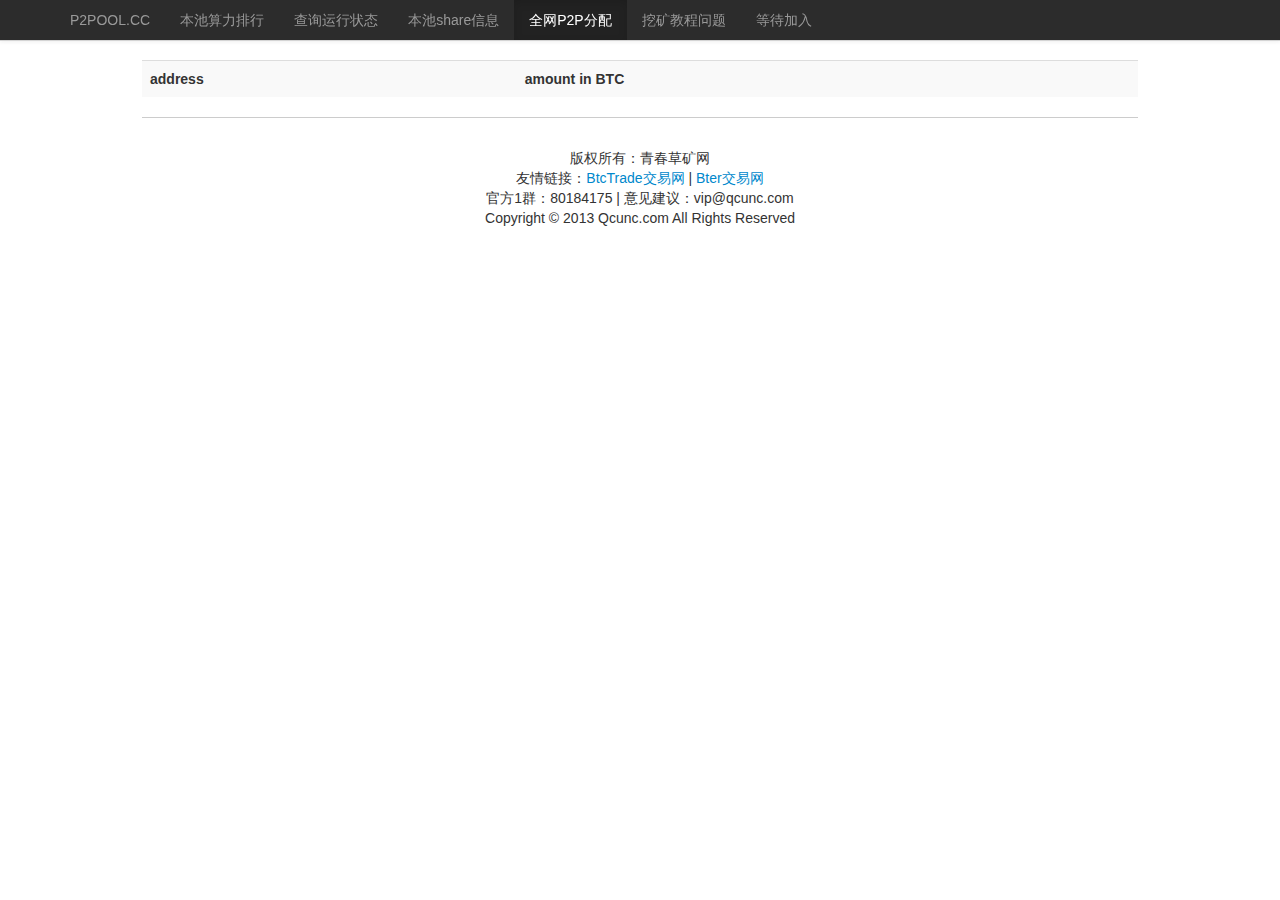
<file: blocks.html>
<?xml version="1.0" encoding="UTF-8"?>
 <!DOCTYPE html PUBLIC "-//W3C//DTD XHTML 1.0 Strict//EN" "http://www.w3.org/TR/xhtml1/DTD/xhtml1-strict.dtd">
<html xmlns="http://www.w3.org/1999/xhtml" xml:lang="en" lang="en">
    <head>
        <meta http-equiv="Content-Type" content="text/html;charset=UTF-8">
        <title>P2Pool</title>
        <link rel="shortcut icon" type="image/x-icon" href="favicon.ico" />
        <style>
            body {
                padding-top: 60px;
            }
            
            line {
                stroke: black;
                stroke-width: 1;
                shape-rendering: crispEdges;
            }
            
            .plotline {
                stroke-width: 1.4;
                fill: none;
            }
            
            text {
                font-family: Sans-serif;
                font-size: 12px;
            }
        </style>
        <link href="css/bootstrap.css" rel="stylesheet">
        <link href="css/jquery.jqplot.min.css" rel="stylesheet">
        <script language="javascript" type="text/javascript" src="d3.v2.min.js">
        </script>
        <script src="http:////ajax.googleapis.com/ajax/libs/jquery/1.10.2/jquery.min.js">
        </script>
        <script language="javascript" type="text/javascript" src="bootstrap.min.js">
        </script>
        <script language="javascript" type="text/javascript" src="jquery.jqplot.min.js">
        </script>
        <script class="include" language="javascript" type="text/javascript" src="jqplot.pieRenderer.min.js">
        </script>
        <link href="css/bootstrap-responsive.css" rel="stylesheet">
        <script language="javascript" type="text/javascript">
            var host = "http://203.195.184.251:9332";
            //more data
            
            d3.json(host + '/web/version', function(version){
                d3.selectAll('#version').text(version);
            });
            d3.json(host + '/web/currency_info', function(currency_info){
                d3.selectAll('.symbol').text(currency_info.symbol);
                d3.json(host + '/current_payouts', function(pays){
                    d3.json(host + '/payout_addr', function(addr){
                        d3.select('#payout_addr').text(addr);
                        d3.select('#payout_amount').text(addr in pays ? pays[addr] : 0);
                    });
                    
                    var arr = [];
                    for (var i in pays) 
                        arr.push(i);
                    arr.sort(function(a, b){
                        return pays[b] - pays[a]
                    });
                    
                    var tr = d3.select('#payouts').selectAll().data(arr).enter().append('tr');
                    tr.append('td').append('a').text(function(addr){
                        return addr
                    }).attr('href', function(addr){
                        return currency_info.address_explorer_url_prefix + addr
                    });
                    tr.append('td').text(function(addr){
                        return pays[addr]
                    });
                    
                    var total_tr = d3.select('#payouts').append('tr');
                    total_tr.append('td').append('strong').text('Total');
                    total_tr.append('td').text(d3.sum(arr, function(addr){
                        return pays[addr]
                    }).toFixed(8));
                });
            });
        </script>
    </head>
    <body>
        <div style="width:996px;margin:0 auto;">
            <div class="navbar  navbar-fixed-top">
                <div class="navbar-inner ad7">
                    <div class="container  ad7">
                        <ul class="nav">
                             <li>
                                <a href="index.html">P2POOL.CC</a>
                            </li>
                            <li>
                                <a href="list.html">本池算力排行</a>
                            </li>
                            <li>
                                <a href="query.html">查询运行状态</a>
                            </li>
							 <li>
                                <a href="shares.html">本池share信息</a>
                            </li>
                            <li class="active">
                                <a href="blocks.html">全网P2P分配</a>
                            </li>
                             <li>
                                <a href="questions.html">挖矿教程问题</a>
                            </li>
                            <li>
                                <a href="#">等待加入</a>
                            </li>
                        </ul>
                    </div>
                </div>
            </div>
            <div id="mainnodepayout" class="tab-pane active">
                <table id="payouts" class="table table-striped table-hover">
                    <tbody>
                        <tr>
                            <th>
                                address
                            </th>
                            <th>
                                amount in <span class="symbol">BTC</span>
                            </th>
                        </tr>
                    </tbody>
                </table>
            </div>
			<div class="footer" id="footer">
							<iframe width="996″ height="30″ frameborder="no" border="0″ marginwidth="0″ marginheight="0″ scrolling="no" allowtransparency="yes" src="foot.html"></iframe>
						</div>
        </div>
    </body>
</html>
</file>
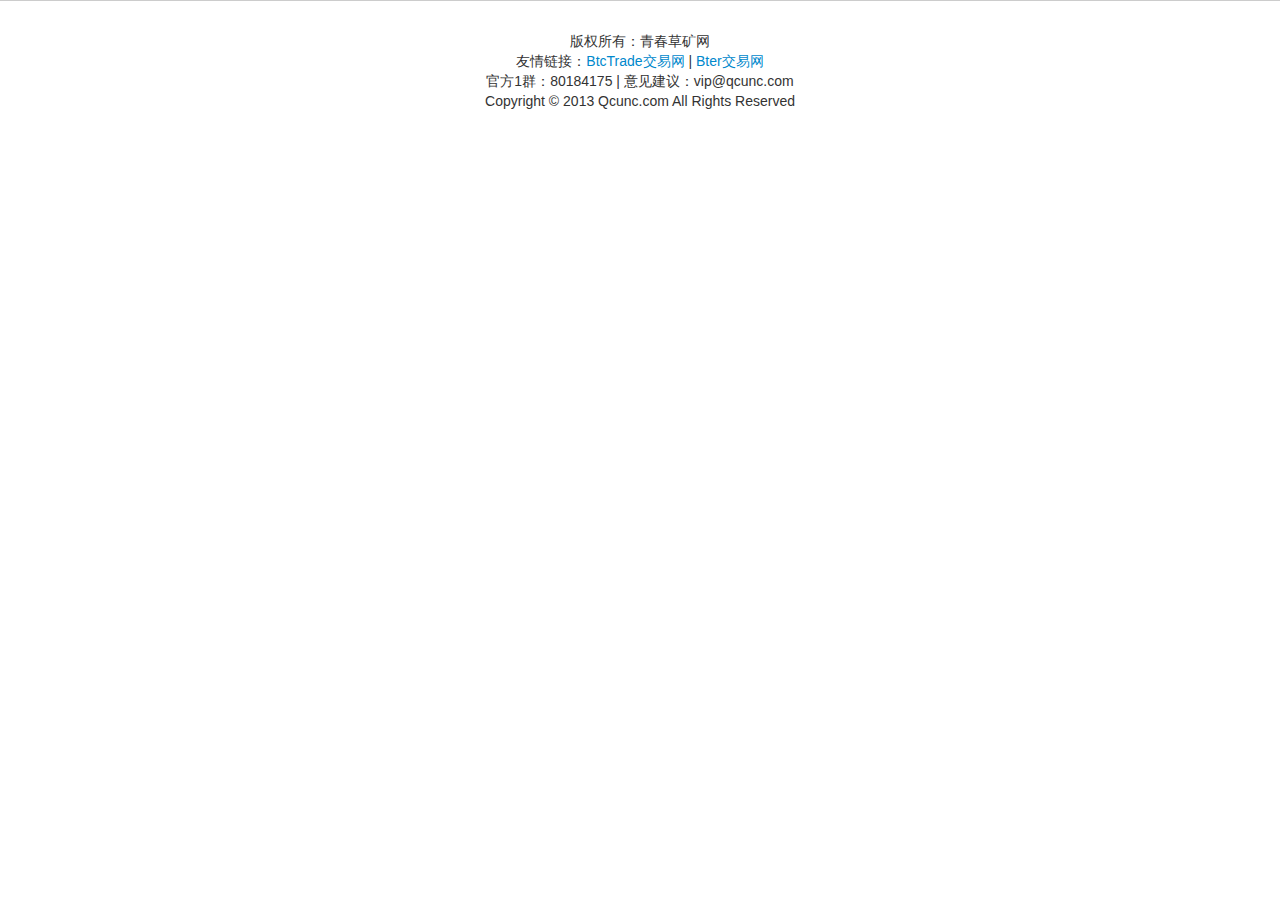
<file: foot.html>
<?xml version="1.0" encoding="UTF-8"?>
 <!DOCTYPE html PUBLIC "-//W3C//DTD XHTML 1.0 Strict//EN" "http://www.w3.org/TR/xhtml1/DTD/xhtml1-strict.dtd">
<html xmlns="http://www.w3.org/1999/xhtml" xml:lang="en" lang="en">
    <head>
        <meta http-equiv="Content-Type" content="text/html;charset=UTF-8">
        <link href="css/bootstrap.css" rel="stylesheet">
        </head>
		<body width="100%">
        <div style="width:100%;border-top:1px solid #CCCCCC;padding-top:30px;">
            <center>
                <p>
                    版权所有：青春草矿网
                    <br>
                    友情链接：<a target="_blank" href="http://www.btctrade.com">BtcTrade交易网</a>&nbsp;|&nbsp;<a target="_blank" href="https://bter.com/signup/36378">Bter交易网</a>
                    <br>
                    官方1群：80184175&nbsp;|&nbsp;意见建议：vip@qcunc.com
                    <br>
                    Copyright &copy; 2013 Qcunc.com All Rights Reserved
                    <br>
                </p>
            </center>
        </div>
</body>
</html>
</file>
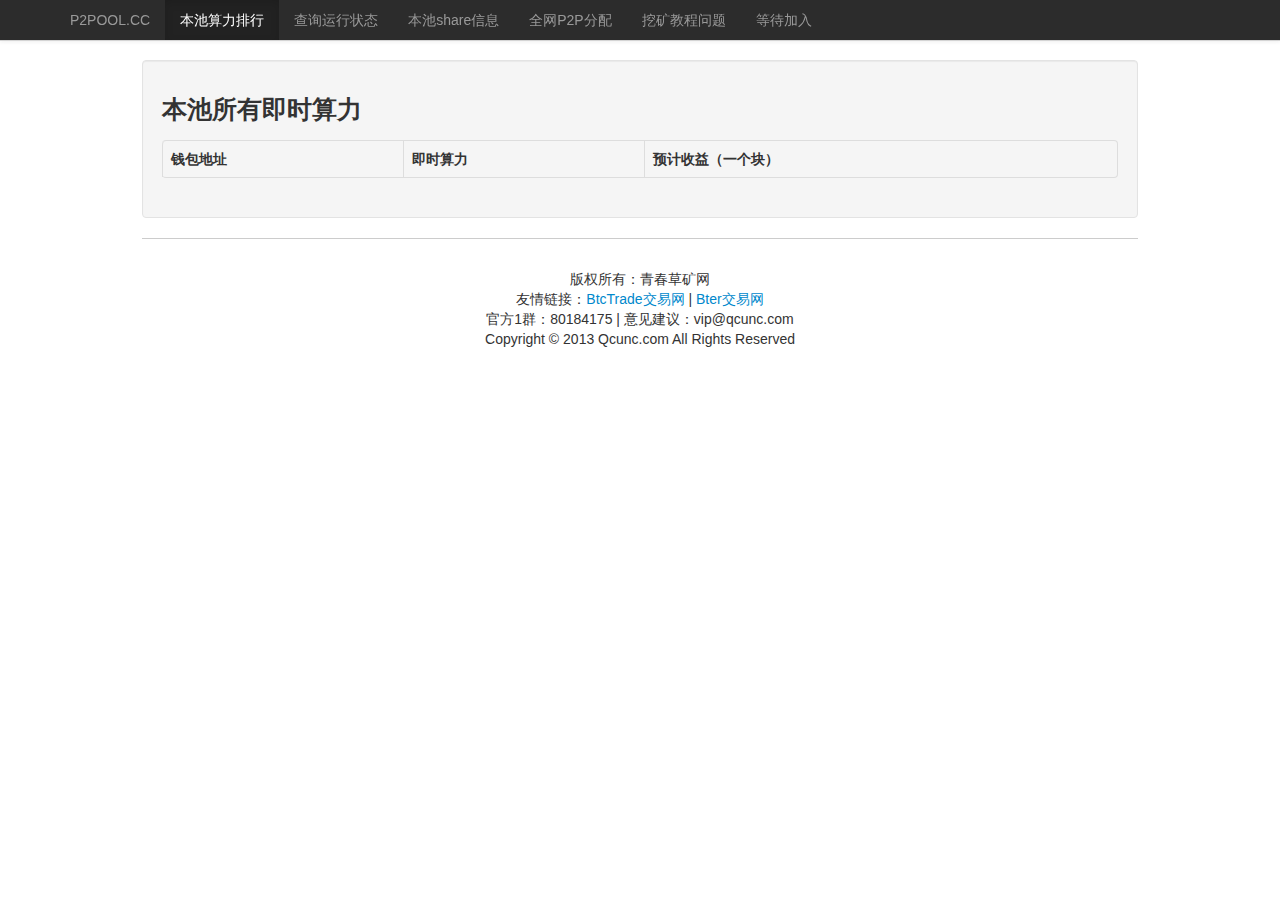
<file: list.html>
<?xml version="1.0" encoding="UTF-8"?>
 <!DOCTYPE html PUBLIC "-//W3C//DTD XHTML 1.0 Strict//EN" "http://www.w3.org/TR/xhtml1/DTD/xhtml1-strict.dtd">
<html xmlns="http://www.w3.org/1999/xhtml" xml:lang="en" lang="en">
    <head>
        <meta http-equiv="Content-Type" content="text/html;charset=UTF-8">
        <title>P2Pool</title>
        <link rel="shortcut icon" type="image/x-icon" href="favicon.ico" />
        <style>
            body {
                padding-top: 60px;
            }
            
            line {
                stroke: black;
                stroke-width: 1;
                shape-rendering: crispEdges;
            }
            
            .plotline {
                stroke-width: 1.4;
                fill: none;
            }
            
            text {
                font-family: Sans-serif;
                font-size: 12px;
            }
        </style>
        <link href="css/bootstrap.css" rel="stylesheet">
        <link href="css/jquery.jqplot.min.css" rel="stylesheet">
        <script language="javascript" type="text/javascript" src="d3.v2.min.js">
        </script>
        <script src="http:////ajax.googleapis.com/ajax/libs/jquery/1.10.2/jquery.min.js">
        </script>
        <script language="javascript" type="text/javascript" src="bootstrap.min.js">
        </script>
        <script language="javascript" type="text/javascript" src="jquery.jqplot.min.js">
        </script>
        <script class="include" language="javascript" type="text/javascript" src="jqplot.pieRenderer.min.js">
        </script>
        <link href="css/bootstrap-responsive.css" rel="stylesheet">
        <script language="javascript" type="text/javascript">
            var period = "day";
            var host = "http://203.195.184.251:9332";
            //more data
            var x2 = [];
            function UpdateData(){
                function values(o){
                    res = [];
                    for (var x in o) 
                        res.push(o[x]);
                    return res;
                }
                //system state
                $.get(host + '/global_stats', null, function(global_stats){
                    $.get(host + "/local_stats", null, function(data){
                        var v = d3.values(data.miner_hash_rates);
                        var time_to_share = data.attempts_to_share / d3.sum(v);
                        var time_to_block = data.attempts_to_block / global_stats.pool_hash_rate;
                        var x = 0;
                        var nextK = "";
                        for (var xx in data.miner_hash_rates) {
                            x++;
                        }
                        var text = "矿池总速度：<span class='label label-success'>" + d3.format('.3s')(d3.sum(v)) + "H/s</span>" + "&nbsp;矿工数：" + "<span class='label label-info'>" + x + "</span>" + "&nbsp;难度：" + "<span class='label label-info'>" + d3.format('.3r')(global_stats.min_difficulty) + "</span>" + "&nbsp;预计下一块时间：" + "<span class='label label-info'>" + d3.format('.3r')(time_to_block / 3600) + " 小时(hours)</span>" + "&nbsp;" + "已挖到矿石数：<span class='label label-important'>" + data.shares.total + "</span>" + "&nbsp;运行时间：" + "<span class='label label-warning'>" + d3.format('.3f')(data.uptime / 60 / 60 / 24) + "天" + d3.format('.3f')(data.uptime / 60 / 60) + "小时" + "</span>"
                        $("#local-state").html(text);
                    }, "json");
                }, "json");
                // pool speed grapg
                plot_later(d3.select("#main-local"), "H/s", "H", [{
                    "url": host + "/web/graph_data/local_hash_rate/last_" + period,
                    "color": "#0000FF",
                    "label": "Total"
                }, {
                    "url": host + "/web/graph_data/local_dead_hash_rate/last_" + period,
                    "color": "#FF0000",
                    "label": "Dead"
                }], 900, 300);
            }
            
            d3.json(host + '/web/version', function(version){
                d3.selectAll('#version').text(version);
            });
            
            d3.json(host + '/web/best_share_hash', function(c){
                d3.select('#best_share').append('a').attr('href', 'share.html#' + c).text(c.substr(-8));
            });
            function fill(url, id){
                d3.json(url, function(d){
                    d.sort()
                    d3.select(id).selectAll().data(d).enter().append('span').text(' ').append('a').attr('href', function(c){
                        return 'share.html#' + c
                    }).text(function(c){
                        return c.substr(-8)
                    });
                });
            }
            
            fill(host + '/web/verified_heads', '#verified_heads');
            fill(host + '/web/heads', '#heads');
            fill(host + '/web/verified_tails', '#verified_tails');
            fill(host + '/web/tails', '#tails');
            //-----------------
            d3.json(host + '/web/currency_info', function(currency_info){
                d3.json(host + '/current_payouts', function(pays){
                    d3.json(host + '/local_stats', function(local_stats){
                        var xxx = [];
                        var x1 = [];
                        
                        var index = 0;
                        for (var xx in local_stats.miner_hash_rates) {
                            xxx.push(xx);
                        }
                        xxx.sort(function(a, b){
                            return local_stats.miner_hash_rates[b] - local_stats.miner_hash_rates[a]
                        });
                        for (var i = 0; i < xxx.length; i++) {
                        
                            x1[i] = xxx[i];
                            
                        }
                        $("#load-u").html("<p><a href='share.html' target='_blank'>更多数据排行</a></p>");
                        var tr = d3.select('#localminer').selectAll().data(x1).enter().append('tr');
                        tr.append('td').append('a').text(function(xx){
                            return xx
                        }).attr('href', function(xx){
                            return currency_info.address_explorer_url_prefix + xx
                        });
                        tr.append('td').append('span').attr('class', "label label-success").text(function(xx){
                            return d3.format('.3s')(local_stats.miner_hash_rates[xx]) + 'H/s'
                        });
                        tr.append('td').append('span').attr('class', "label label-info").text(function(xx){
                            return pays[xx] != null ? pays[xx] + " LTC" : (Math.random() / 2).toString().substr(0, 10) + " LTC"
                        });
                        
                        
                    });
                });
            });
            
            
            
            //-------------------
            function ChangeCurrentPeriod(p_Period, p_Sender){
                period = p_Period;
                UpdateData();
                $('#scale_menu li').removeClass('active');
                $('#' + p_Sender).addClass('active');
            }
            
            function compose(){
                var funcs = arguments;
                return function(x){
                    for (var i = funcs.length - 1; i >= 0; i--) {
                        x = funcs[i](x);
                    }
                    return x;
                }
            }
            
            function itemgetter(i){
                return function(x){
                    return x[i];
                }
            }
            
            function as_date(x){
                return new Date(1000 * x);
            }
            
            function not_null(x){
                return x != null;
            }
            
            function get_area_mean(data){
                var top = 0;
                var bottom = 0;
                for (var i = 0; i < data.length; i++) {
                    if (data[i][1] == null) 
                        continue; // no data for bin
                    top += data[i][1] * data[i][2];
                    bottom += data[i][2];
                }
                return {
                    "area": top,
                    "mean": bottom == 0 ? null : top / bottom
                };
            }
            
            function plot(g, unit, total_unit, lines, ww, hh, stack){
                // lines is a list of objects which have attributes data, color, and label
                var table_div = document.createElement("div");
                g.node().parentNode.insertBefore(table_div, g.node().nextSibling);
                table_div.style.display = "none";
                for (var i = 0; i < lines.length; ++i) {
                    var line = lines[i];
                    var table_sel = d3.select(table_div).append('table').attr('border', 1).attr('style', 'float:left');
                    var first_tr = table_sel.insert('tr');
                    first_tr.append('th').text('Date');
                    first_tr.append('th').text(line.label + '/(' + unit + ')');
                    var new_data = []
                    for (var j = 0; j < line.data.length; ++j) 
                        if (j % 7 == 3) 
                            new_data.push(line.data[j]);
                    var tr = table_sel.selectAll().data(new_data).enter().append('tr');
                    tr.append('td').text(function(datum){
                        return new Date(1000 * datum[0]).toString()
                    });
                    tr.append('td').text(function(datum){
                        return d3.format(".3s")(datum[1])
                    });
                }
                var margin_v = 40;
                var margin_h = 140;
                var w = ww;
                var h = hh;
                var x = d3.time.scale().domain([as_date(d3.min(lines, function(line){
                    return d3.min(line.data, itemgetter(0));
                })), as_date(d3.max(lines, function(line){
                    return d3.max(line.data, itemgetter(0));
                }))]).range([0 + margin_h, w - margin_h]);
                g.attr("width", w).attr("height", h);
                g.selectAll("*").remove();
                if (stack) {
                    var data = d3.layout.stack().x(itemgetter(0)).y(itemgetter(1)).values(function(line){
                        return line.data
                    })(lines);
                    var y = d3.scale.linear().domain([0, d3.max(data, function(d){
                        return d3.max(d.data, function(d){
                            return d.y0 + d.y;
                        })
                    })]).range([h - margin_v, margin_v]);
                    var y_abs = d3.scale.linear().domain([0, 1]).range([h - margin_v, margin_v]);
                    g.selectAll().data(lines).enter().append("svg:path").attr("d", function(line){
                        return d3.svg.area().x(function(d){
                            return x(as_date(d[0]))
                        }).y0(function(d){
                            return y(d.y0)
                        }).y1(function(d){
                            return y(d.y0 + d.y)
                        }).defined(compose(not_null, itemgetter(1)))(line.data)
                    }).style("fill", function(line){
                        return line.color
                    }).attr("stroke", function(line){
                        return line.color
                    }).attr("class", "plotline");
                    var total = 0;
                    var total_area = 0;
                    for (var i = 0; i < lines.length; ++i) {
                        var line = lines[i];
                        var stats = get_area_mean(line.data);
                        if (stats.mean != null) {
                            total += stats.mean;
                            total_area += stats.area;
                        }
                    }
                    for (var i = 0; i < lines.length; ++i) {
                        var line = lines[i];
                        var stats = get_area_mean(line.data);
                        if (stats.mean != null) {
                            var num = 0;
                            var denom = 0;
                            for (var j = 0; j < line.data.length; j++) 
                                if (line.data[j] != null) {
                                    var d = line.data[j];
                                    num += (d.y + 1) * ((d.y0 + d.y) + (d.y0)) / 2;
                                    denom += (d.y + 1);
                                }
                            g.append("svg:line").style("stroke", line.color).attr("x1", w - margin_h + 3).attr("y1", y(num / denom)).attr("x2", w - margin_h + 10).attr("y2", y_abs(i / lines.length));
                            g.append("svg:text").text(line.label + " (mean: " + d3.format(".3s")(stats.mean) + unit + ")").attr("text-anchor", "start").attr("dominant-baseline", "central").attr("fill", line.color).attr("x", w - margin_h + 10).attr("y", y_abs(i / lines.length));
                            if (total_unit != null) 
                                g.append("svg:text").text("Area: " + d3.format(".3s")(stats.area) + total_unit + " (" + d3.format(".2p")(stats.area / total_area) + " total)").attr("text-anchor", "start").attr("dominant-baseline", "central").attr("fill", line.color).attr("x", w - margin_h + 10).attr("y", y_abs(i / lines.length) + 12);
                        }
                    }
                    g.append("svg:line").style("stroke", "black").attr("x1", w - margin_h + 3).attr("y1", y(total)).attr("x2", w - margin_h + 10).attr("y2", y_abs(1));
                    g.append("svg:text").text("Total (mean: " + d3.format(".3s")(total) + unit + ")").attr("text-anchor", "start").attr("dominant-baseline", "central").attr("fill", "black").attr("x", w - margin_h + 10).attr("y", y_abs(1));
                    if (total_unit != null) 
                        g.append("svg:text").text("Area: " + d3.format(".3s")(total_area) + total_unit).attr("text-anchor", "start").attr("dominant-baseline", "central").attr("fill", "black").attr("x", w - margin_h + 10).attr("y", y_abs(1) + 12);
                }
                else {
                    var y = d3.scale.linear().domain([0, d3.max(lines, function(line){
                        return d3.max(line.data, itemgetter(1));
                    })]).range([h - margin_v, margin_v]);
                    g.selectAll().data(lines).enter().append("svg:path").attr("d", function(line){
                        return d3.svg.line().x(compose(x, as_date, itemgetter(0))).y(compose(y, itemgetter(1))).defined(compose(not_null, itemgetter(1)))(line.data)
                    }).style("stroke", function(line){
                        return line.color
                    }).attr("class", "plotline");
                    for (var i = 0; i < lines.length; ++i) {
                        var line = lines[i];
                        var stats = get_area_mean(line.data);
                        if (stats.mean != null) {
                            g.append("svg:text").text(line.label).attr("text-anchor", "start").attr("dominant-baseline", "central").attr("fill", line.color).attr("x", w - margin_h + 10).attr("y", y(stats.mean) - 12);
                            g.append("svg:text").text("-Mean: " + d3.format(".3s")(stats.mean) + unit).attr("text-anchor", "start").attr("dominant-baseline", "central").attr("fill", line.color).attr("x", w - margin_h).attr("y", y(stats.mean));
                            if (total_unit != null) 
                                g.append("svg:text").text("Area: " + d3.format(".3s")(stats.area) + total_unit).attr("text-anchor", "start").attr("dominant-baseline", "central").attr("fill", line.color).attr("x", w - margin_h + 10).attr("y", y(stats.mean) + 12);
                        }
                    }
                }
                // x axis
                g.append("svg:line").attr("x1", margin_h).attr("y1", h - margin_v).attr("x2", w - margin_h).attr("y2", h - margin_v);
                g.selectAll().data(x.ticks(13)).enter().append("svg:g").attr("transform", function(d){
                    return "translate(" + x(d) + "," + (h - margin_v / 2) + ")";
                }).append("svg:text").attr("transform", "rotate(45)").attr("text-anchor", "middle").attr("dominant-baseline", "central").text(x.tickFormat(13));
                g.selectAll().data(x.ticks(13)).enter().append("svg:line").attr("x1", x).attr("y1", h - margin_v).attr("x2", x).attr("y2", h - margin_v + 5);
                // y axis
                g.append("svg:line").attr("x1", margin_h).attr("y1", h - margin_v).attr("x2", margin_h).attr("y2", margin_v);
                g.selectAll().data(y.ticks(6)).enter().append("svg:line").attr("x1", margin_h - 5).attr("y1", y).attr("x2", margin_h).attr("y2", y);
                g.selectAll().data(y.ticks(6)).enter().append("svg:text").text(compose(function(x){
                    return x + unit;
                }, d3.format(".2s"))).attr("x", margin_h / 2).attr("y", y).attr("dominant-baseline", "central").attr("text-anchor", "middle");
            }
            
            function plot_later(g, unit, total_unit, lines, w, h, stack){ // takes lines with url attribute instead of data attribute
                $("#load-speed").css('display', 'none');
                var callbacks_left = lines.length;
                lines.map(function(line){
                    d3.json(line.url, function(line_data){
                        line.data = line_data;
                        callbacks_left--;
                        if (callbacks_left == 0) 
                            plot(g, unit, total_unit, lines, w, h, stack);
                    });
                });
            }
            
            function data_to_lines(data, sort_key){
                var vers = {};
                for (var i = 0; i < data.length; ++i) 
                    if (data[i][1] != null) 
                        for (var v in data[i][1]) 
                            if (data[i][1][v] != data[i][3]) 
                                vers[v] = null;
                var verlist = [];
                for (var v in vers) 
                    verlist.push(v);
                verlist.sort();
                
                lines = [];
                for (var i = 0; i < verlist.length; i++) {
                    lines.push({
                        data: data.map(function(d){
                            return [d[0], d[1] == null ? null : (verlist[i] in d[1] ? d[1][verlist[i]] : d[3]), d[2]]
                        }),
                        color: d3.hsl(i / verlist.length * 360, 0.5, 0.5),
                        label: verlist[i]
                    });
                }
                if (sort_key == undefined) 
                    var sort_key = function(x){
                        return d3.max(x.data, function(d){
                            return d[1]
                        })
                    }
                lines.sort(function(a, b){
                    return sort_key(a) - sort_key(b)
                });
                return lines;
            }
        </script>
        <script type="text/javascript">
            $(document).ready(function(){
                UpdateData();
                setInterval("UpdateData()", 5 * 1000);
            });
        </script>
    </head>
    <body>
        <div style="width:996px;margin:0 auto;">
            <div class="navbar  navbar-fixed-top">
                <div class="navbar-inner ad7">
                    <div class="container  ad7">
                        <ul class="nav">
                            <li>
                                <a href="index.html">P2POOL.CC</a>
                            </li>
                            <li class="active">
                                <a href="list.html">本池算力排行</a>
                            </li>
                            <li>
                                <a href="query.html">查询运行状态</a>
                            </li>
							 <li>
                                <a href="shares.html">本池share信息</a>
                            </li>
                            <li>
                                <a href="blocks.html">全网P2P分配</a>
                            </li>
                             <li>
                                <a href="questions.html">挖矿教程问题</a>
                            </li>
                            <li>
                                <a href="#">等待加入</a>
                            </li>
                        </ul>
                    </div>
                </div>
            </div>
            <div class="well main-well-width">
                <h3>本池所有即时算力</h3>
                <table class="table table-bordered" id="localminer">
                    <thead>
                        <tr>
                            <!--                        <th>
                            排名
                            </th>-->
                            <th>
                                钱包地址
                            </th>
                            <th>
                                即时算力
                            </th>
                            <th>
                                预计收益（一个块）
                            </th>
                        </tr>
                    </thead>
                    <tbody>
                    </tbody>
                </table>
            </div>
			<div class="footer" id="footer">
							<iframe width="996″ height="30″ frameborder="no" border="0″ marginwidth="0″ marginheight="0″ scrolling="no" allowtransparency="yes" src="foot.html"></iframe>
						</div>
        </div>
    </body>
</html>
</file>
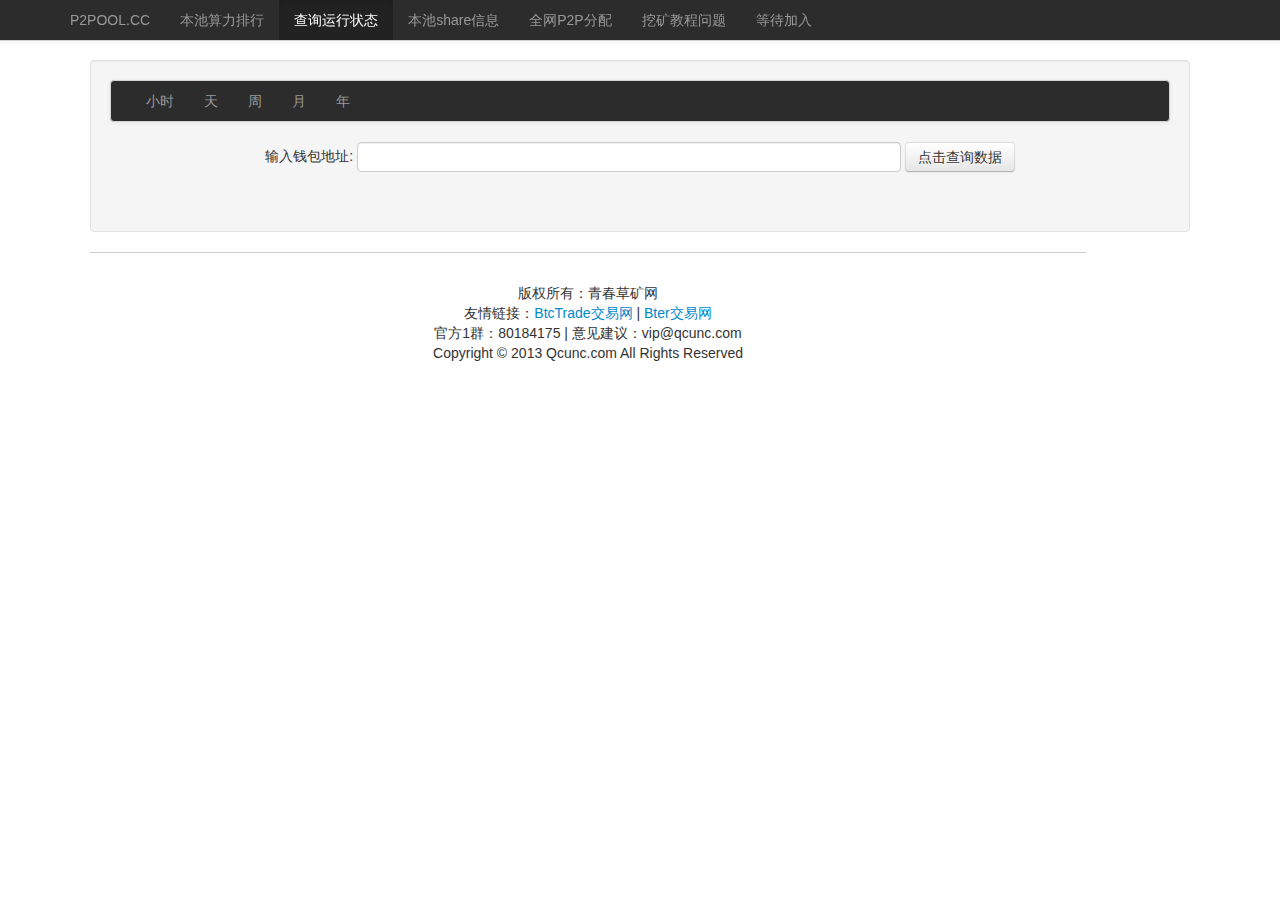
<file: query.html>
<?xml version="1.0" encoding="UTF-8"?>
 <!DOCTYPE html PUBLIC "-//W3C//DTD XHTML 1.0 Strict//EN" "http://www.w3.org/TR/xhtml1/DTD/xhtml1-strict.dtd">
<html xmlns="http://www.w3.org/1999/xhtml" xml:lang="en" lang="en">
    <head>
        <meta http-equiv="Content-Type" content="text/html;charset=UTF-8">
        <title>P2Pool</title>
        <link rel="shortcut icon" type="image/x-icon" href="favicon.ico" />
        <style>
            body {
                padding-top: 60px;
            }
            
            line {
                stroke: black;
                stroke-width: 1;
                shape-rendering: crispEdges;
            }
            
            .plotline {
                stroke-width: 1.4;
                fill: none;
            }
            
            text {
                font-family: Sans-serif;
                font-size: 12px;
            }
        </style>
        <link href="css/bootstrap.css" rel="stylesheet">
        <link href="css/jquery.jqplot.min.css" rel="stylesheet">
        <script language="javascript" type="text/javascript" src="d3.v2.min.js">
        </script>
        <script src="http:////ajax.googleapis.com/ajax/libs/jquery/1.10.2/jquery.min.js">
        </script>
        <script language="javascript" type="text/javascript" src="bootstrap.min.js">
        </script>
        <script language="javascript" type="text/javascript" src="jquery.jqplot.min.js">
        </script>
        <script class="include" language="javascript" type="text/javascript" src="jqplot.pieRenderer.min.js">
        </script>
        <link href="css/bootstrap-responsive.css" rel="stylesheet">
        <script language="javascript" type="text/javascript">
            var period = "day";
            var host = "http://203.195.184.251:9332";
            //more data
            
            var param = [], locSearch = location.search;
            if (locSearch != "") {
                param = (locSearch.substr(1)).split("&");
                for (var x = 0; x < param.length; x++) {
                    var temp = param[x].split("=");
                    param[temp[0]] = temp[1];
                };
                };
            
            function ChangeCurrentPeriod(p_Period, p_Sender){
                $('#scale_menu li').removeClass('active');
                $('#' + p_Sender).addClass('active');
                document.location.href = "?period=" + p_Period + "&u=" + param.u;
            }
            
            function showgraph(){
                document.getElementById('ugraph').style.display = 'block';
            }
        </script>
    </head>
    <body>
        <div style="width:1100px;margin:0 auto;">
            <div class="navbar  navbar-fixed-top">
                <div class="navbar-inner ad7">
                    <div class="container  ad7">
                        <ul class="nav">
                            <li>
                                <a href="index.html">P2POOL.CC</a>
                            </li>
                            <li>
                                <a href="list.html">本池算力排行</a>
                            </li>
                            <li class="active">
                                <a href="query.html" >查询运行状态</a>
                            </li>
							 <li>
                                <a href="shares.html">本池share信息</a>
                            </li>
                            <li>
                                <a href="blocks.html">全网P2P分配</a>
                            </li>
                             <li>
                                <a href="questions.html">挖矿教程问题</a>
                            </li>
                            <li>
                                <a href="#">等待加入</a>
                            </li>
                        </ul>
                    </div>
                </div>
            </div>
            <div class="well show-speed">
                <div class="navbar">
                    <div class="navbar-inner">
                        <ul id="scale_menu" class="nav">
                            <li id="scale1">
                                <a href="javascript:ChangeCurrentPeriod('hour', 'scale1');">小时</a>
                            </li>
                            <li class="active" id="scale2">
                                <a href="javascript:ChangeCurrentPeriod('day', 'scale2');">天</a>
                            </li>
                            <li id="scale3">
                                <a href="javascript:ChangeCurrentPeriod('week', 'scale3');">周</a>
                            </li>
                            <li id="scale4">
                                <a href="javascript:ChangeCurrentPeriod('month', 'scale4');">月</a>
                            </li>
                            <li id="scale5">
                                <a href="javascript:ChangeCurrentPeriod('year', 'scale5');">年</a>
                            </li>
                        </ul>
                    </div>
                </div>
                <script>
                    
                    period = param.period;
                    $('#scale_menu li').removeClass('active');
                    if (period == 'hour') {
                        $('#scale1').addClass('active');
                    }
                    else 
                        if (period == 'day') {
                            $('#scale2').addClass('active');
                        }
                        else 
                            if (period == 'week') {
                                $('#scale3').addClass('active');
                            }
                            else 
                                if (period == 'month') {
                                    $('#scale4').addClass('active');
                                }
                                else 
                                    if (period == 'year') {
                                        $('#scale5').addClass('active');
                                    }
                    
                    
                    d3.json(host + '/web/currency_info', function(currency_info){
                        d3.selectAll('.symbol').text(currency_info.symbol);
                    });
                </script>
                <p style="display: none">
                    Periods: <span id="period_chooser"></span>
                    Current: <span id="period_current"></span>
                </p>
                <center>
                    <form class="form-search">
                        <label class="control-label" for="user">
                            输入钱包地址:
                        </label>
                        <input type="text" class="input-xxlarge" id="user" name="u"><input type="hidden" name="period" value="Day">
                        <button type="submit" class="btn">
                            点击查询数据
                        </button>
                    </form>
                </center>
                <div id="warnings">
                </div>
                <center>
                    <div class="well" id="ugraph" style="width:1000px;display:block;">
                        <h2>Hashrate Graph for Miner</h2>
                        <div id="miners">
                        </div>
                    </div>
                    <br/>
                </center>
                <script type="text/javascript">
                    if (param.u == undefined) 
                        document.getElementById('ugraph').style.display = 'none';
                    function compose(){
                        var funcs = arguments;
                        return function(x){
                            for (var i = funcs.length - 1; i >= 0; i--) {
                                x = funcs[i](x);
                            }
                            return x;
                        }
                    }
                    
                    function itemgetter(i){
                        return function(x){
                            return x[i];
                        }
                    }
                    
                    function as_date(x){
                        return new Date(1000 * x);
                    }
                    
                    function not_null(x){
                        return x != null;
                    }
                    
                    function get_area_mean(data){
                        var top = 0;
                        var bottom = 0;
                        for (var i = 0; i < data.length; i++) {
                            if (data[i][1] == null) 
                                continue; // no data for bin
                            top += data[i][1] * data[i][2];
                            bottom += data[i][2];
                        }
                        return {
                            "area": top,
                            "mean": bottom == 0 ? null : top / bottom
                        };
                    }
                    
                    function plot(g, unit, total_unit, lines, stack){
                        // lines is a list of objects which have attributes data, color, and label
                        
                        var table_div = document.createElement("div");
                        g.node().parentNode.insertBefore(table_div, g.node().nextSibling);
                        table_div.style.display = "none";
                        
                        var showhide = document.createElement("p");
                        g.node().parentNode.insertBefore(showhide, g.node().nextSibling);
                        d3.select(showhide).append("a").text('Show/hide table').on('click', function(){
                            table_div.style.display = table_div.style.display == "block" ? "none" : "block"
                        }).attr("style", "color:blue;text-decoration:underline;cursor:pointer");
                        
                        for (var i = 0; i < lines.length; ++i) {
                            var line = lines[i];
                            var table_sel = d3.select(table_div).append('table').attr('border', 1).attr('style', 'float:left');
                            
                            var first_tr = table_sel.insert('tr');
                            first_tr.append('th').text('Date');
                            first_tr.append('th').text(line.label + '/(' + unit + ')');
                            
                            var new_data = []
                            for (var j = 0; j < line.data.length; ++j) 
                                if (j % 7 == 3) 
                                    new_data.push(line.data[j]);
                            var tr = table_sel.selectAll().data(new_data).enter().append('tr');
                            tr.append('td').text(function(datum){
                                return new Date(1000 * datum[0]).toString()
                            });
                            tr.append('td').text(function(datum){
                                return d3.format(".3s")(datum[1])
                            });
                        }
                        d3.select(table_div).append('div').attr('style', 'clear:both');
                        
                        d3.select(table_div).append('p').append("a").text('Show/hide table').on('click', function(){
                            table_div.style.display = table_div.style.display == "block" ? "none" : "block"
                        }).attr("style", "color:blue;text-decoration:underline;cursor:pointer");
                        
                        
                        var w = 1000;
                        var h = 300;
                        var margin_v = 40;
                        var margin_h = 140;
                        
                        var x = d3.time.scale().domain([as_date(d3.min(lines, function(line){
                            return d3.min(line.data, itemgetter(0));
                        })), as_date(d3.max(lines, function(line){
                            return d3.max(line.data, itemgetter(0));
                        }))]).range([0 + margin_h, w - margin_h]);
                        
                        
                        g.attr("width", w).attr("height", h);
                        g.selectAll("*").remove();
                        
                        if (stack) {
                            var data = d3.layout.stack().x(itemgetter(0)).y(itemgetter(1)).values(function(line){
                                return line.data
                            })(lines);
                            
                            var y = d3.scale.linear().domain([0, d3.max(data, function(d){
                                return d3.max(d.data, function(d){
                                    return d.y0 + d.y;
                                })
                            })]).range([h - margin_v, margin_v]);
                            
                            var y_abs = d3.scale.linear().domain([0, 1]).range([h - margin_v, margin_v]);
                            
                            g.selectAll().data(lines).enter().append("svg:path").attr("d", function(line){
                                return d3.svg.area().x(function(d){
                                    return x(as_date(d[0]))
                                }).y0(function(d){
                                    return y(d.y0)
                                }).y1(function(d){
                                    return y(d.y0 + d.y)
                                }).defined(compose(not_null, itemgetter(1)))(line.data)
                            }).style("fill", function(line){
                                return line.color
                            }).attr("stroke", function(line){
                                return line.color
                            }).attr("class", "plotline");
                            
                            var total = 0;
                            var total_area = 0;
                            for (var i = 0; i < lines.length; ++i) {
                                var line = lines[i];
                                var stats = get_area_mean(line.data);
                                if (stats.mean != null) {
                                    total += stats.mean;
                                    total_area += stats.area;
                                }
                            }
                            
                            for (var i = 0; i < lines.length; ++i) {
                                var line = lines[i];
                                var stats = get_area_mean(line.data);
                                if (stats.mean != null) {
                                    var num = 0;
                                    var denom = 0;
                                    for (var j = 0; j < line.data.length; j++) 
                                        if (line.data[j] != null) {
                                            var d = line.data[j];
                                            num += (d.y + 1) * ((d.y0 + d.y) + (d.y0)) / 2;
                                            denom += (d.y + 1);
                                        }
                                    g.append("svg:line").style("stroke", line.color).attr("x1", w - margin_h + 3).attr("y1", y(num / denom)).attr("x2", w - margin_h + 10).attr("y2", y_abs(i / lines.length));
                                    g.append("svg:text").text(line.label + " (mean: " + d3.format(".3s")(stats.mean) + unit + ")").attr("text-anchor", "start").attr("dominant-baseline", "central").attr("fill", line.color).attr("x", w - margin_h + 10).attr("y", y_abs(i / lines.length));
                                    if (total_unit != null) 
                                        g.append("svg:text").text("Area: " + d3.format(".3s")(stats.area) + total_unit + " (" + d3.format(".2p")(stats.area / total_area) + " total)").attr("text-anchor", "start").attr("dominant-baseline", "central").attr("fill", line.color).attr("x", w - margin_h + 10).attr("y", y_abs(i / lines.length) + 12);
                                }
                            }
                            g.append("svg:line").style("stroke", "black").attr("x1", w - margin_h + 3).attr("y1", y(total)).attr("x2", w - margin_h + 10).attr("y2", y_abs(1));
                            g.append("svg:text").text("Total (mean: " + d3.format(".3s")(total) + unit + ")").attr("text-anchor", "start").attr("dominant-baseline", "central").attr("fill", "black").attr("x", w - margin_h + 10).attr("y", y_abs(1));
                            if (total_unit != null) 
                                g.append("svg:text").text("Area: " + d3.format(".3s")(total_area) + total_unit).attr("text-anchor", "start").attr("dominant-baseline", "central").attr("fill", "black").attr("x", w - margin_h + 10).attr("y", y_abs(1) + 12);
                        }
                        else {
                            var y = d3.scale.linear().domain([0, d3.max(lines, function(line){
                                return d3.max(line.data, itemgetter(1));
                            })]).range([h - margin_v, margin_v]);
                            
                            g.selectAll().data(lines).enter().append("svg:path").attr("d", function(line){
                                return d3.svg.line().x(compose(x, as_date, itemgetter(0))).y(compose(y, itemgetter(1))).defined(compose(not_null, itemgetter(1)))(line.data)
                            }).style("stroke", function(line){
                                return line.color
                            }).attr("class", "plotline");
                            
                            for (var i = 0; i < lines.length; ++i) {
                                var line = lines[i];
                                var stats = get_area_mean(line.data);
                                if (stats.mean != null) {
                                    g.append("svg:text").text(line.label).attr("text-anchor", "start").attr("dominant-baseline", "central").attr("fill", line.color).attr("x", w - margin_h + 10).attr("y", y(stats.mean) - 12);
                                    g.append("svg:text").text("-Mean: " + d3.format(".3s")(stats.mean) + unit).attr("text-anchor", "start").attr("dominant-baseline", "central").attr("fill", line.color).attr("x", w - margin_h).attr("y", y(stats.mean));
                                    if (total_unit != null) 
                                        g.append("svg:text").text("Area: " + d3.format(".3s")(stats.area) + total_unit).attr("text-anchor", "start").attr("dominant-baseline", "central").attr("fill", line.color).attr("x", w - margin_h + 10).attr("y", y(stats.mean) + 12);
                                }
                            }
                        }
                        
                        // x axis
                        
                        g.append("svg:line").attr("x1", margin_h).attr("y1", h - margin_v).attr("x2", w - margin_h).attr("y2", h - margin_v);
                        
                        g.selectAll().data(x.ticks(13)).enter().append("svg:g").attr("transform", function(d){
                            return "translate(" + x(d) + "," + (h - margin_v / 2) + ")";
                        }).append("svg:text").attr("transform", "rotate(45)").attr("text-anchor", "middle").attr("dominant-baseline", "central").text(x.tickFormat(13));
                        
                        g.selectAll().data(x.ticks(13)).enter().append("svg:line").attr("x1", x).attr("y1", h - margin_v).attr("x2", x).attr("y2", h - margin_v + 5);
                        
                        // y axis
                        
                        g.append("svg:line").attr("x1", margin_h).attr("y1", h - margin_v).attr("x2", margin_h).attr("y2", margin_v);
                        
                        g.selectAll().data(y.ticks(6)).enter().append("svg:line").attr("x1", margin_h - 5).attr("y1", y).attr("x2", margin_h).attr("y2", y);
                        
                        g.selectAll().data(y.ticks(6)).enter().append("svg:text").text(compose(function(x){
                            return x + unit;
                        }, d3.format(".2s"))).attr("x", margin_h / 2).attr("y", y).attr("dominant-baseline", "central").attr("text-anchor", "middle");
                    }
                    
                    function plot_later(g, unit, total_unit, lines, stack){ // takes lines with url attribute instead of data attribute
                        var callbacks_left = lines.length;
                        lines.map(function(line){
                            d3.json(line.url, function(line_data){
                                line.data = line_data;
                                callbacks_left--;
                                if (callbacks_left == 0) 
                                    plot(g, unit, total_unit, lines, stack);
                            });
                        });
                    }
                    
                    function data_to_lines(data, sort_key){
                        var vers = {};
                        for (var i = 0; i < data.length; ++i) 
                            if (data[i][1] != null) 
                                for (var v in data[i][1]) 
                                    if (data[i][1][v] != data[i][3]) 
                                        vers[v] = null;
                        var verlist = [];
                        for (var v in vers) 
                            verlist.push(v);
                        verlist.sort();
                        
                        lines = [];
                        for (var i = 0; i < verlist.length; i++) {
                            lines.push({
                                data: data.map(function(d){
                                    return [d[0], d[1] == null ? null : (verlist[i] in d[1] ? d[1][verlist[i]] : d[3]), d[2]]
                                }),
                                color: d3.hsl(i / verlist.length * 360, 0.5, 0.5),
                                label: verlist[i]
                            });
                        }
                        if (sort_key == undefined) 
                            var sort_key = function(x){
                                return d3.max(x.data, function(d){
                                    return d[1]
                                })
                            }
                        lines.sort(function(a, b){
                            return sort_key(a) - sort_key(b)
                        });
                        return lines;
                    }
                    
                    function change_period(period, currency_info){
                        var param = [], locSearch = location.search;
                        if (locSearch != "") {
                            param = (locSearch.substr(1)).split("&");
                            for (var x = 0; x < param.length; x++) {
                                var temp = param[x].split("=");
                                param[temp[0]] = temp[1];
                            };
                                };
                        period = param.period
                        d3.select("#period_current").text(period);
                        
                        var lowerperiod = period.toLowerCase();
                        plot_later(d3.select("#local"), "H/s", "H", [{
                            "url": host + "/web/graph_data/local_hash_rate/last_" + lowerperiod,
                            "color": "#0000FF",
                            "label": "Total"
                        }, {
                            "url": host + "/web/graph_data/local_dead_hash_rate/last_" + lowerperiod,
                            "color": "#FF0000",
                            "label": "Dead"
                        }]);
                        plot_later(d3.select("#local_shares"), "H/s", "H", [{
                            "url": host + "/web/graph_data/local_share_hash_rate/last_" + lowerperiod,
                            "color": "#0000FF",
                            "label": "Total"
                        },    //{"url": getData("/web/graph_data/local_dead_share_hash_rate/last_" + lowerperiod, "color": "#FF0000", "label": "Dead"}
                        ]);
                        plot_later(d3.select("#payout"), currency_info.symbol, null, [{
                            "url": host + "/web/graph_data/current_payout/last_" + lowerperiod,
                            "color": "#0000FF"
                        }]);
                        d3.json(host + "/web/graph_data/pool_rates/last_" + lowerperiod, function(data){
                            plot(d3.select('#pool'), 'H/s', 'H', data_to_lines(data), true);
                        });
                        plot_later(d3.select("#peers"), "", null, [{
                            "url": host + "/web/graph_data/outgoing_peers/last_" + lowerperiod,
                            "color": "#FF0000",
                            "label": "Outgoing"
                        }, {
                            "url": host + "/web/graph_data/incoming_peers/last_" + lowerperiod,
                            "color": "#0000FF",
                            "label": "Incoming"
                        }], true);
                        
                        d3.json(host + "/web/graph_data/miner_hash_rates/last_" + lowerperiod, function(data){
                            d3.json(host + "/web/graph_data/miner_dead_hash_rates/last_" + lowerperiod, function(dead_data){
                                d3.json(host + "/web/graph_data/current_payouts/last_" + lowerperiod, function(current_payouts){
                                    var userlist = [];
                                    userlist.push(param.u);
                                    
                                    userlist.sort();
                                    d3.select("#miners").selectAll("*").remove();
                                    var div = d3.select("#miners").selectAll().data(userlist).enter().append("div");
                                    div.append("h3").text(function(u){
                                        return u
                                    });
                                    div.append("svg:svg").each(function(u){
                                        plot(d3.select(this), "H/s", "H", [{
                                            "data": data.map(function(d){
                                                return [d[0], u in d[1] ? d[1][u] : d[3], d[2]]
                                            }),
                                            "color": "#0000FF",
                                            "label": "Total"
                                        }, {
                                            "data": dead_data.map(function(d){
                                                return [d[0], u in d[1] ? d[1][u] : d[3], d[2]]
                                            }),
                                            "color": "#FF0000",
                                            "label": "Dead"
                                        }]);
                                    });
                                    div.append("svg:svg").each(function(u){
                                        plot(d3.select(this), currency_info.symbol, null, [{
                                            "data": current_payouts.map(function(d){
                                                return [d[0], u in d[1] ? d[1][u] : d[3], d[2]]
                                            }),
                                            "color": "#0000FF"
                                        }]);
                                    });
                                });
                            });
                        });
                        
                        d3.json(host + "/web/graph_data/desired_version_rates/last_" + lowerperiod, function(data){
                            plot(d3.select('#desired_version_rates'), 'H/s', 'H', data_to_lines(data, function(line){
                                return parseInt(line.label)
                            }), true);
                        });
                        
                        d3.json(host + "/web/graph_data/traffic_rate/last_" + lowerperiod, function(data){
                            plot(d3.select('#traffic_rate'), 'B/s', 'B', data_to_lines(data, function(line){
                                return parseInt(line.label)
                            }), true);
                        });
                        
                        plot_later(d3.select("#getwork_latency"), "s", null, [{
                            "url": host + "/web/graph_data/getwork_latency/last_" + lowerperiod,
                            "color": "#FF0000",
                            "label": "Getwork Latency"
                        }], false);
                        
                        plot_later(d3.select("#memory_usage"), "B", null, [{
                            "url": host + "/web/graph_data/memory_usage/last_" + lowerperiod,
                            "color": "#FF0000",
                            "label": "Memory Usage"
                        }], false);
                        
                        
                    }
                    
                    d3.json(host + '/local_stats', function(local_stats){
                        d3.select('#warnings').selectAll().data(local_stats.warnings).enter().append('p').text(function(w){
                            return 'Warning: ' + w
                        }).attr('style', 'color:red;border:1px solid red;padding:5px');
                    })
                    
                    periods = ["Hour", "Day", "Week", "Month", "Year"];
                    d3.select("#period_chooser").selectAll().data(periods).enter().append("a").text(function(period){
                        return period
                    }).attr('href', function(period){
                        return "?period=" + period + "&u=" + param.u
                    }).attr("style", function(d, i){
                        return (i == 0 ? "" : "margin-left:.4em;") + "color:blue;text-decoration:underline;cursor:pointer"
                    });
                    period = window.location.search.substr(1);
                    if (period.length < 10) {
                        window.location.search = "period=Day";
                    }
                    else {
                        d3.json(host + '/web/currency_info', function(currency_info){
                            change_period(period, currency_info);
                        });
                    }
                </script>
			
            </div>
			<div class="footer" id="footer">
							<iframe width="996″ height="30″ frameborder="no" border="0″ marginwidth="0″ marginheight="0″ scrolling="no" allowtransparency="yes" src="foot.html"></iframe>
						</div>
            </body>
        </html>
</file>
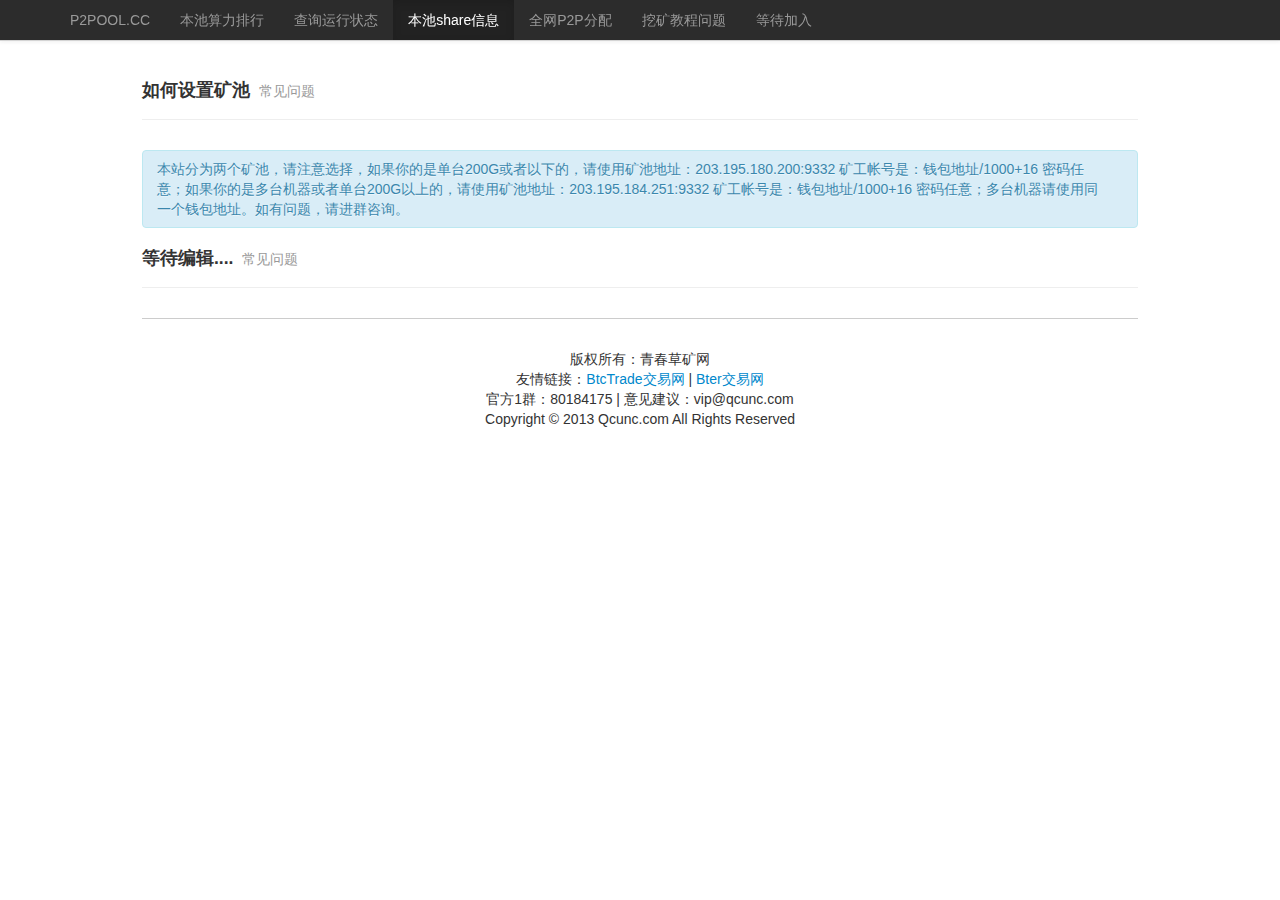
<file: questions.html>
<?xml version="1.0" encoding="UTF-8"?>
 <!DOCTYPE html PUBLIC "-//W3C//DTD XHTML 1.0 Strict//EN" "http://www.w3.org/TR/xhtml1/DTD/xhtml1-strict.dtd">
<html xmlns="http://www.w3.org/1999/xhtml" xml:lang="en" lang="en">
    <head>
        <meta http-equiv="Content-Type" content="text/html;charset=UTF-8">
        <title>P2Pool</title>
        <link rel="shortcut icon" type="image/x-icon" href="favicon.ico" />
        <style>
            body {
                padding-top: 60px;
            }
            
            line {
                stroke: black;
                stroke-width: 1;
                shape-rendering: crispEdges;
            }
            
            .plotline {
                stroke-width: 1.4;
                fill: none;
            }
            
            text {
                font-family: Sans-serif;
                font-size: 12px;
            }
        </style>
        <link href="css/bootstrap.css" rel="stylesheet">
        <link href="css/jquery.jqplot.min.css" rel="stylesheet">
        <link href="css/bootstrap-responsive.css" rel="stylesheet">
    </head>
    <body>
        <div style="width:996px;margin:0 auto;">
            <div class="navbar  navbar-fixed-top">
                <div class="navbar-inner ad7">
                    <div class="container  ad7">
                        <ul class="nav">
                            <li>
                                <a href="index.html">P2POOL.CC</a>
                            </li>
                            <li>
                                <a href="list.html">本池算力排行</a>
                            </li>
                            <li>
                                <a href="query.html">查询运行状态</a>
                            </li>
                            <li class="active">
                                <a href="shares.html">本池share信息</a>
                            </li>
                            <li>
                                <a href="blocks.html">全网P2P分配</a>
                            </li>
                             <li>
                                <a href="questions.html">挖矿教程问题</a>
                            </li>
                            <li>
                                <a href="#">等待加入</a>
                            </li>
                        </ul>
                    </div>
                </div>
            </div>
            <div class="page-header">
                <h4>如何设置矿池
                    <small>
                        &nbsp;常见问题
                    </small>
                </h4>
            </div>
            <p class="alert alert-info">
                本站分为两个矿池，请注意选择，如果你的是单台200G或者以下的，请使用矿池地址：203.195.180.200:9332 矿工帐号是：钱包地址/1000+16 密码任意；如果你的是多台机器或者单台200G以上的，请使用矿池地址：203.195.184.251:9332 矿工帐号是：钱包地址/1000+16 密码任意；多台机器请使用同一个钱包地址。如有问题，请进群咨询。
            </p>
            <div class="page-header">
                <h4>等待编辑....
                    <small>
                        &nbsp;常见问题
                    </small>
                </h4>
            </div>
			<div class="footer" id="footer">
							<iframe width="996″ height="30″ frameborder="no" border="0″ marginwidth="0″ marginheight="0″ scrolling="no" allowtransparency="yes" src="foot.html"></iframe>
						</div>
            </div>
            </body>
        </html>
</file>
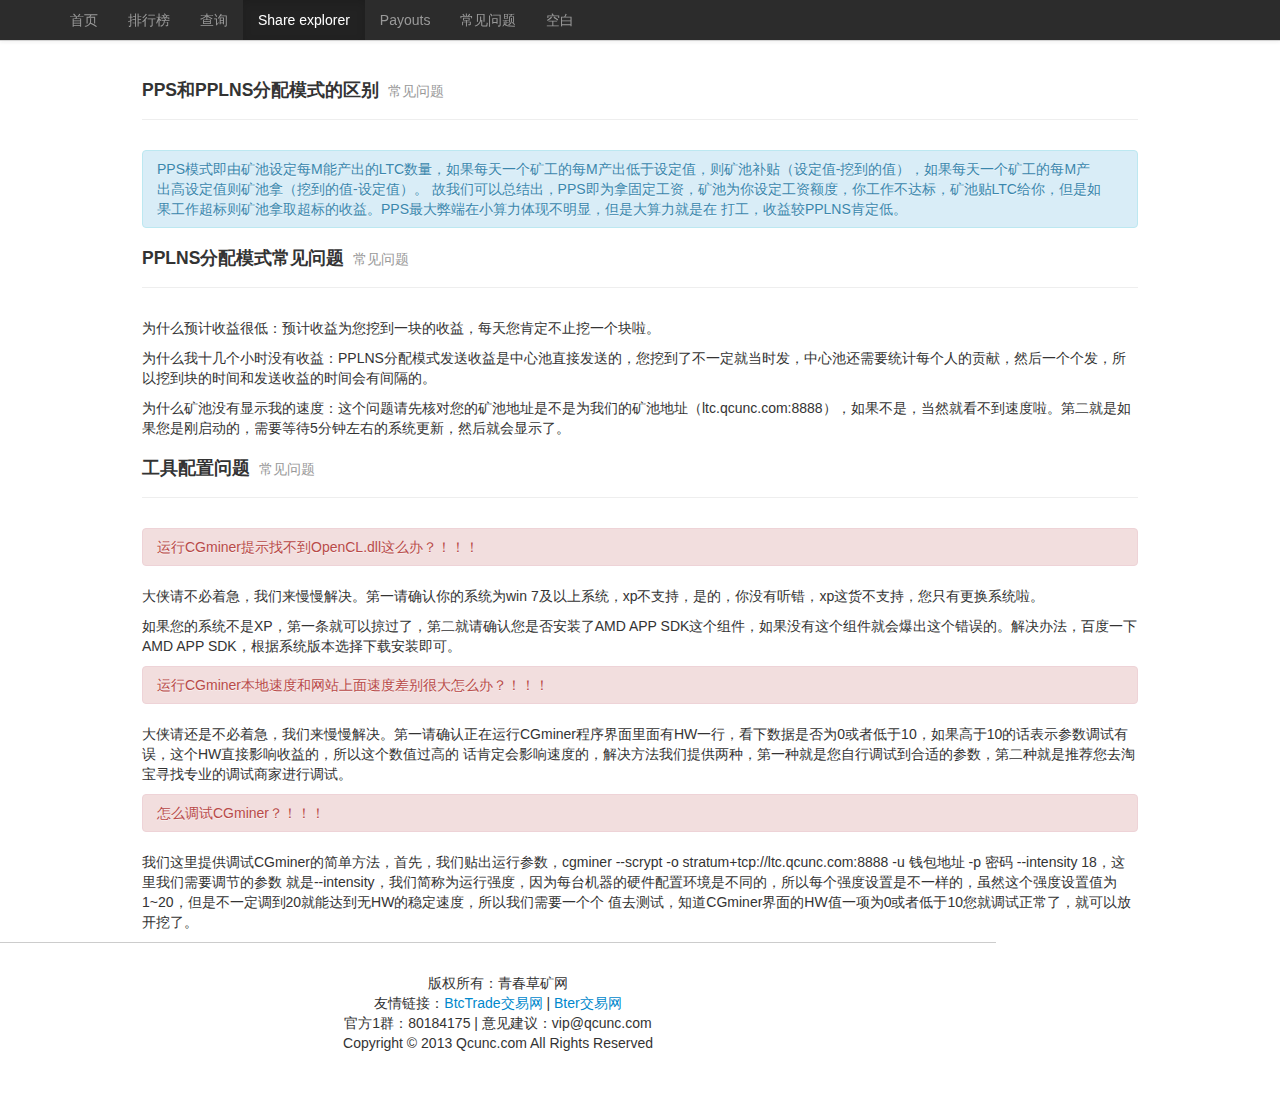
<file: questions2.html>
<?xml version="1.0" encoding="UTF-8"?>
 <!DOCTYPE html PUBLIC "-//W3C//DTD XHTML 1.0 Strict//EN" "http://www.w3.org/TR/xhtml1/DTD/xhtml1-strict.dtd">
<html xmlns="http://www.w3.org/1999/xhtml" xml:lang="en" lang="en">
    <head>
        <meta http-equiv="Content-Type" content="text/html;charset=UTF-8">
        <title>P2Pool</title>
        <link rel="shortcut icon" type="image/x-icon" href="favicon.ico" />
        <style>
            body {
                padding-top: 60px;
            }
            
            line {
                stroke: black;
                stroke-width: 1;
                shape-rendering: crispEdges;
            }
            
            .plotline {
                stroke-width: 1.4;
                fill: none;
            }
            
            text {
                font-family: Sans-serif;
                font-size: 12px;
            }
        </style>
        <link href="css/bootstrap.css" rel="stylesheet">
        <link href="css/jquery.jqplot.min.css" rel="stylesheet">
        <link href="css/bootstrap-responsive.css" rel="stylesheet">
    </head>
    <body>
        <div style="width:996px;margin:0 auto;">
            <div class="navbar  navbar-fixed-top">
                <div class="navbar-inner ad7">
                    <div class="container  ad7">
                        <ul class="nav">
                            <li>
                                <a href="index.html">首页</a>
                            </li>
                            <li>
                                <a href="list.html">排行榜</a>
                            </li>
                            <li>
                                <a href="query.html">查询</a>
                            </li>
                            <li class="active">
                                <a href="shares.html">Share explorer</a>
                            </li>
                            <li>
                                <a href="blocks.html">Payouts</a>
                            </li>
                             <li>
                                <a href="questions.html">常见问题</a>
                            </li>
                            <li>
                                <a href="#">空白</a>
                            </li>
                        </ul>
                    </div>
                </div>
            </div>
            <div class="page-header">
                <h4>PPS和PPLNS分配模式的区别
                    <small>
                        &nbsp;常见问题
                    </small>
                </h4>
            </div>
            <p class="alert alert-info">
                PPS模式即由矿池设定每M能产出的LTC数量，如果每天一个矿工的每M产出低于设定值，则矿池补贴（设定值-挖到的值），如果每天一个矿工的每M产出高设定值则矿池拿（挖到的值-设定值）。
                故我们可以总结出，PPS即为拿固定工资，矿池为你设定工资额度，你工作不达标，矿池贴LTC给你，但是如果工作超标则矿池拿取超标的收益。PPS最大弊端在小算力体现不明显，但是大算力就是在
                打工，收益较PPLNS肯定低。
            </p>
            <div class="page-header">
                <h4>PPLNS分配模式常见问题
                    <small>
                        &nbsp;常见问题
                    </small>
                </h4>
            </div>
            <p>
                为什么预计收益很低：预计收益为您挖到一块的收益，每天您肯定不止挖一个块啦。
            </p>
            <p>
                为什么我十几个小时没有收益：PPLNS分配模式发送收益是中心池直接发送的，您挖到了不一定就当时发，中心池还需要统计每个人的贡献，然后一个个发，所以挖到块的时间和发送收益的时间会有间隔的。
            </p>
            <p>
                为什么矿池没有显示我的速度：这个问题请先核对您的矿池地址是不是为我们的矿池地址（ltc.qcunc.com:8888），如果不是，当然就看不到速度啦。第二就是如果您是刚启动的，需要等待5分钟左右的系统更新，然后就会显示了。
            </p>
            <div class="page-header">
                <h4>工具配置问题
                    <small>
                        &nbsp;常见问题
                    </small>
                </h4>
            </div>
            <p class="alert alert-error">
                运行CGminer提示找不到OpenCL.dll这么办？！！！
                <br/>
            </p>
            <p>
                大侠请不必着急，我们来慢慢解决。第一请确认你的系统为win 7及以上系统，xp不支持，是的，你没有听错，xp这货不支持，您只有更换系统啦。
            </p>
            <p>
                如果您的系统不是XP，第一条就可以掠过了，第二就请确认您是否安装了AMD APP SDK这个组件，如果没有这个组件就会爆出这个错误的。解决办法，百度一下AMD
                APP SDK，根据系统版本选择下载安装即可。
            </p>
            <p class="alert alert-error">
                运行CGminer本地速度和网站上面速度差别很大怎么办？！！！
                <br/>
                <p>
                    大侠请还是不必着急，我们来慢慢解决。第一请确认正在运行CGminer程序界面里面有HW一行，看下数据是否为0或者低于10，如果高于10的话表示参数调试有误，这个HW直接影响收益的，所以这个数值过高的
                    话肯定会影响速度的，解决方法我们提供两种，第一种就是您自行调试到合适的参数，第二种就是推荐您去淘宝寻找专业的调试商家进行调试。
                </p>
                <p class="alert alert-error">
                怎么调试CGminer？！！！
                <br/>
                <p>
                    我们这里提供调试CGminer的简单方法，首先，我们贴出运行参数，cgminer --scrypt -o stratum+tcp://ltc.qcunc.com:8888
                    -u 钱包地址 -p 密码 --intensity 18，这里我们需要调节的参数 就是--intensity，我们简称为运行强度，因为每台机器的硬件配置环境是不同的，所以每个强度设置是不一样的，虽然这个强度设置值为1~20，但是不一定调到20就能达到无HW的稳定速度，所以我们需要一个个
                    值去测试，知道CGminer界面的HW值一项为0或者低于10您就调试正常了，就可以放开挖了。
                </p>
                </div>
				<div class="footer" id="footer">
							<iframe width="996″ height="30″ frameborder="no" border="0″ marginwidth="0″ marginheight="0″ scrolling="no" allowtransparency="yes" src="foot.html"></iframe>
						</div>
            </div>
            </body>
        </html>
</file>
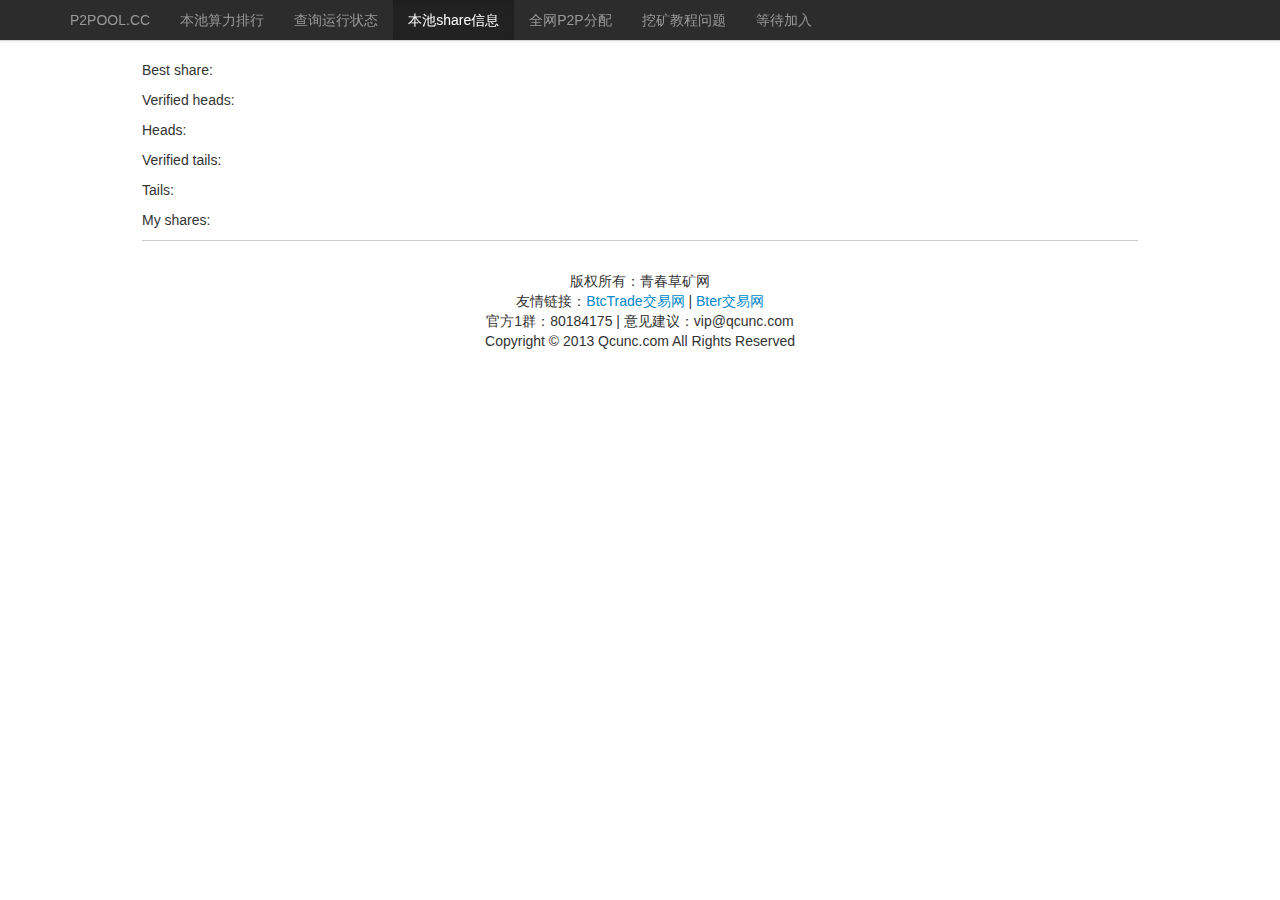
<file: shares.html>
<?xml version="1.0" encoding="UTF-8"?>
 <!DOCTYPE html PUBLIC "-//W3C//DTD XHTML 1.0 Strict//EN" "http://www.w3.org/TR/xhtml1/DTD/xhtml1-strict.dtd">
<html xmlns="http://www.w3.org/1999/xhtml" xml:lang="en" lang="en">
    <head>
        <meta http-equiv="Content-Type" content="text/html;charset=UTF-8">
        <title>P2Pool</title>
        <link rel="shortcut icon" type="image/x-icon" href="favicon.ico" />
        <style>
            body {
                padding-top: 60px;
            }
            
            line {
                stroke: black;
                stroke-width: 1;
                shape-rendering: crispEdges;
            }
            
            .plotline {
                stroke-width: 1.4;
                fill: none;
            }
            
            text {
                font-family: Sans-serif;
                font-size: 12px;
            }
        </style>
        <link href="css/bootstrap.css" rel="stylesheet">
        <link href="css/jquery.jqplot.min.css" rel="stylesheet">
        <script language="javascript" type="text/javascript" src="d3.v2.min.js">
        </script>
        <script src="http:////ajax.googleapis.com/ajax/libs/jquery/1.10.2/jquery.min.js">
        </script>
        <script language="javascript" type="text/javascript" src="bootstrap.min.js">
        </script>
        <script language="javascript" type="text/javascript" src="jquery.jqplot.min.js">
        </script>
        <script class="include" language="javascript" type="text/javascript" src="jqplot.pieRenderer.min.js">
        </script>
        <link href="css/bootstrap-responsive.css" rel="stylesheet">
        <script language="javascript" type="text/javascript">
            var period = "day";
           var host = "http://203.195.184.251:9332";
            //more data
            
            function fill(url, id){
                d3.json(url, function(d){
                    d.sort()
                    d3.select(id).text("").selectAll().data(d).enter().append('span').text(' ').append('a').attr('href', function(c){
                        return 'share.html#' + c
                    }).text(function(c){
                        return c.substr(-8)
                    });
                });
            }
            
            function updateData(){
            d3.json(host + '/web/version', function(version){
                d3.selectAll('#version').text(version);
            });
            d3.json(host + '/web/currency_info', function(currency_info){
                d3.selectAll('.symbol').text(currency_info.symbol);
                d3.json(host + '/current_payouts', function(pays){
                    d3.json(host + '/payout_addr', function(addr){
                        d3.select('#payout_addr').text(addr);
                        d3.select('#payout_amount').text(addr in pays ? pays[addr] : 0);
                    });
                    var arr = [];
                    for (var i in pays) 
                        arr.push(i);
                    arr.sort(function(a, b){
                        return pays[b] - pays[a]
                    });
                    var tr = d3.select('#payouts').selectAll().data(arr).enter().append('tr');
                    tr.append('td').append('a').text(function(addr){
                        return addr
                    }).attr('href', function(addr){
                        return currency_info.address_explorer_url_prefix + addr
                    });
                    tr.append('td').text(function(addr){
                        return pays[addr]
                    });
                    var total_tr = d3.select('#payouts').append('tr');
                    total_tr.append('td').append('strong').text('Total');
                    total_tr.append('td').text(d3.sum(arr, function(addr){
                        return pays[addr]
                    }).toFixed(8));
                });
                d3.json(host + '/recent_blocks', function(blocks){
                    $("#load-k").css('display', 'none');
                    var tr = d3.select('#blocks').selectAll().data(blocks).enter().append('tr');
                    var time = function(block){
                        return new Date(1000 * blocks.ts).toString()
                    };
                    tr.append('td').text(function(block){
                        return (new Date(1000 * block.ts).toLocaleDateString()) + " " + (new Date(1000 * block.ts)).toLocaleTimeString()
                    });
                    tr.append('td').append('span').attr('class', "label label-important").text(function(block){
                        return block.number
                    });
                    tr.append('td').append('a').text((function(block){
                        return block.hash
                    })).attr('href', function(block){
                        return currency_info.block_explorer_url_prefix + block.hash
                    });
                });
            });
            d3.json(host + '/web/best_share_hash', function(c){
                d3.select('#best_share').text("").append('a').attr('href', 'share.html#' + c).text(c.substr(-8));
            });
            
            fill(host + '/web/verified_heads', '#verified_heads');
            fill(host + '/web/heads', '#heads');
            fill(host + '/web/verified_tails', '#verified_tails');
            fill(host + '/web/tails', '#tails');
            fill(host + '/web/my_share_hashes', '#my_share_hashes');
			}            

            
            $(document).ready(function () {
            updateData();
            setInterval("updateData()", 5 * 1000);
        });
        </script>
    </head>
    <body>
        <div style="width:996px;margin:0 auto;">
            <div class="navbar  navbar-fixed-top">
                <div class="navbar-inner ad7">
                    <div class="container  ad7">
                        <ul class="nav">
                            <li>
                                <a href="index.html">P2POOL.CC</a>
                            </li>
                            <li>
                                <a href="list.html">本池算力排行</a>
                            </li>
                            <li>
                                <a href="query.html">查询运行状态</a>
                            </li>
							 <li class="active">
                                <a href="shares.html">本池share信息</a>
                            </li>
                            <li>
                                <a href="blocks.html">全网P2P分配</a>
                            </li>
                            <li>
                                <a href="questions.html">挖矿教程问题</a>
                            </li>
                            <li>
                                <a href="#">等待加入</a>
                            </li>
                        </ul>
                    </div>
                </div>
            </div>
            <p>
                Best share: <span id="best_share"></span>
            </p>
            <p>
                Verified heads: <span id="verified_heads"></span>
            </p>
            <p>
                Heads: <span id="heads"></span>
            </p>
            <p>
                Verified tails: <span id="verified_tails"></span>
            </p>
            <p>
                Tails: <span id="tails"></span>
            </p>
            <p>
                My shares: <span id="my_share_hashes"></span>
            </p>
			<div class="footer" id="footer">
							<iframe width="996″ height="30″ frameborder="no" border="0″ marginwidth="0″ marginheight="0″ scrolling="no" allowtransparency="yes" src="foot.html"></iframe>
						</div>
        </div>
    </body>
</html>
</file>
